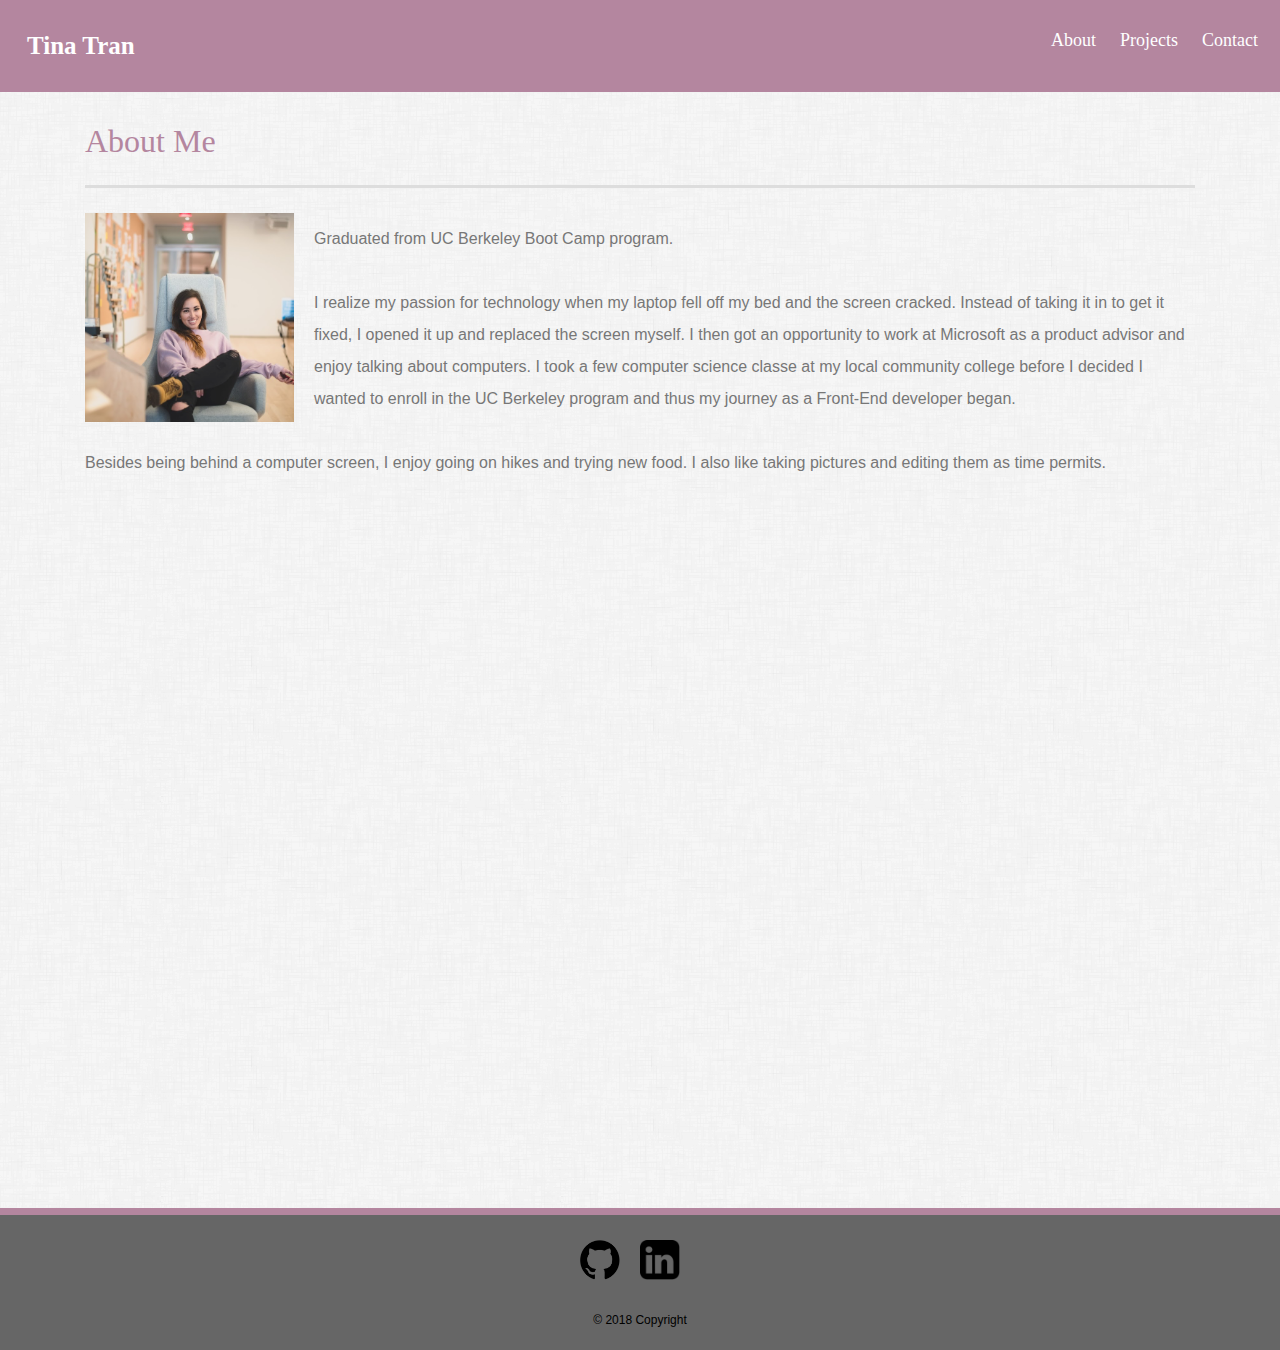
<file: index.html>
<!DOCTYPE html>
<html lang="en-us">

<head>
    <meta name="viewport" content="width=device-width, initial-scale=1">

    <link rel="stylesheet" href="https://stackpath.bootstrapcdn.com/bootstrap/4.3.1/css/bootstrap.min.css" integrity="sha384-ggOyR0iXCbMQv3Xipma34MD+dH/1fQ784/j6cY/iJTQUOhcWr7x9JvoRxT2MZw1T"
        crossorigin="anonymous">
    <meta charset="UTF-8">


    <title>Tina Tran</title>

    <link rel="stylesheet" href="assets/css/style.css">

</head>

<body>

    <div class="header">
        <a href="index.html" class="Name">Tina Tran</a>
        <div class="header-right">
            <a href="index.html">About</a>

            <a href="portfolio.html">Projects</a>

            <a href="contact.html">Contact</a>
        </div>
    </div>


    <div class="container">
        <h2>About Me</h2>
        <div class="clearfix">
            <img src="assets/images/pic1copy.png" alt="pic1" width="229" height="229">


            <p>Graduated from UC Berkeley Boot Camp program.
                <br>
                <br>
                I realize my passion for technology when my laptop fell off my bed and the screen cracked. Instead of
                taking it in to get it fixed, I opened it up and replaced
                the screen myself. 
                I then got an opportunity to work at Microsoft
                as a product advisor and enjoy talking about computers. I took a few computer science classe at my
                local community
                college before I decided I wanted to enroll in the UC Berkeley program and thus my journey as a
                Front-End developer began.

                <br><br />
                Besides being behind a computer screen, I enjoy going on hikes and trying new food. I also like
                taking pictures and editing them as time permits. 
            </p>

        </div>
    </div>
    <footer class="app-footer">

        <!-- Grid column -->
        <div class="row justify-content-md-center">
            <a href="https://github.com/tteenz" target="_blank"><img src="assets/images/github-logo-icon-28.png" class="center"
                    style="width:60" height="60"></a>
            <a href="https://www.linkedin.com/in/tina-tran-0b46757b/" target="_blank"><img src="assets/images/linked-icon-27.jpg"
                    class="center" style="width:60" height="60"></a>
        </div>

        <!-- Copyright -->
        <div class="footer-copyright text-center py-3">© 2018 Copyright</div>
        <!-- Copyright -->

    </footer>


    <script src="https://code.jquery.com/jquery-3.3.1.slim.min.js" integrity="sha384-q8i/X+965DzO0rT7abK41JStQIAqVgRVzpbzo5smXKp4YfRvH+8abtTE1Pi6jizo"
        crossorigin="anonymous"></script>
    <script src="https://cdnjs.cloudflare.com/ajax/libs/popper.js/1.14.7/umd/popper.min.js" integrity="sha384-UO2eT0CpHqdSJQ6hJty5KVphtPhzWj9WO1clHTMGa3JDZwrnQq4sF86dIHNDz0W1"
        crossorigin="anonymous"></script>
    <script src="https://stackpath.bootstrapcdn.com/bootstrap/4.3.1/js/bootstrap.min.js" integrity="sha384-JjSmVgyd0p3pXB1rRibZUAYoIIy6OrQ6VrjIEaFf/nJGzIxFDsf4x0xIM+B07jRM"
        crossorigin="anonymous"></script>


</body>
</file>
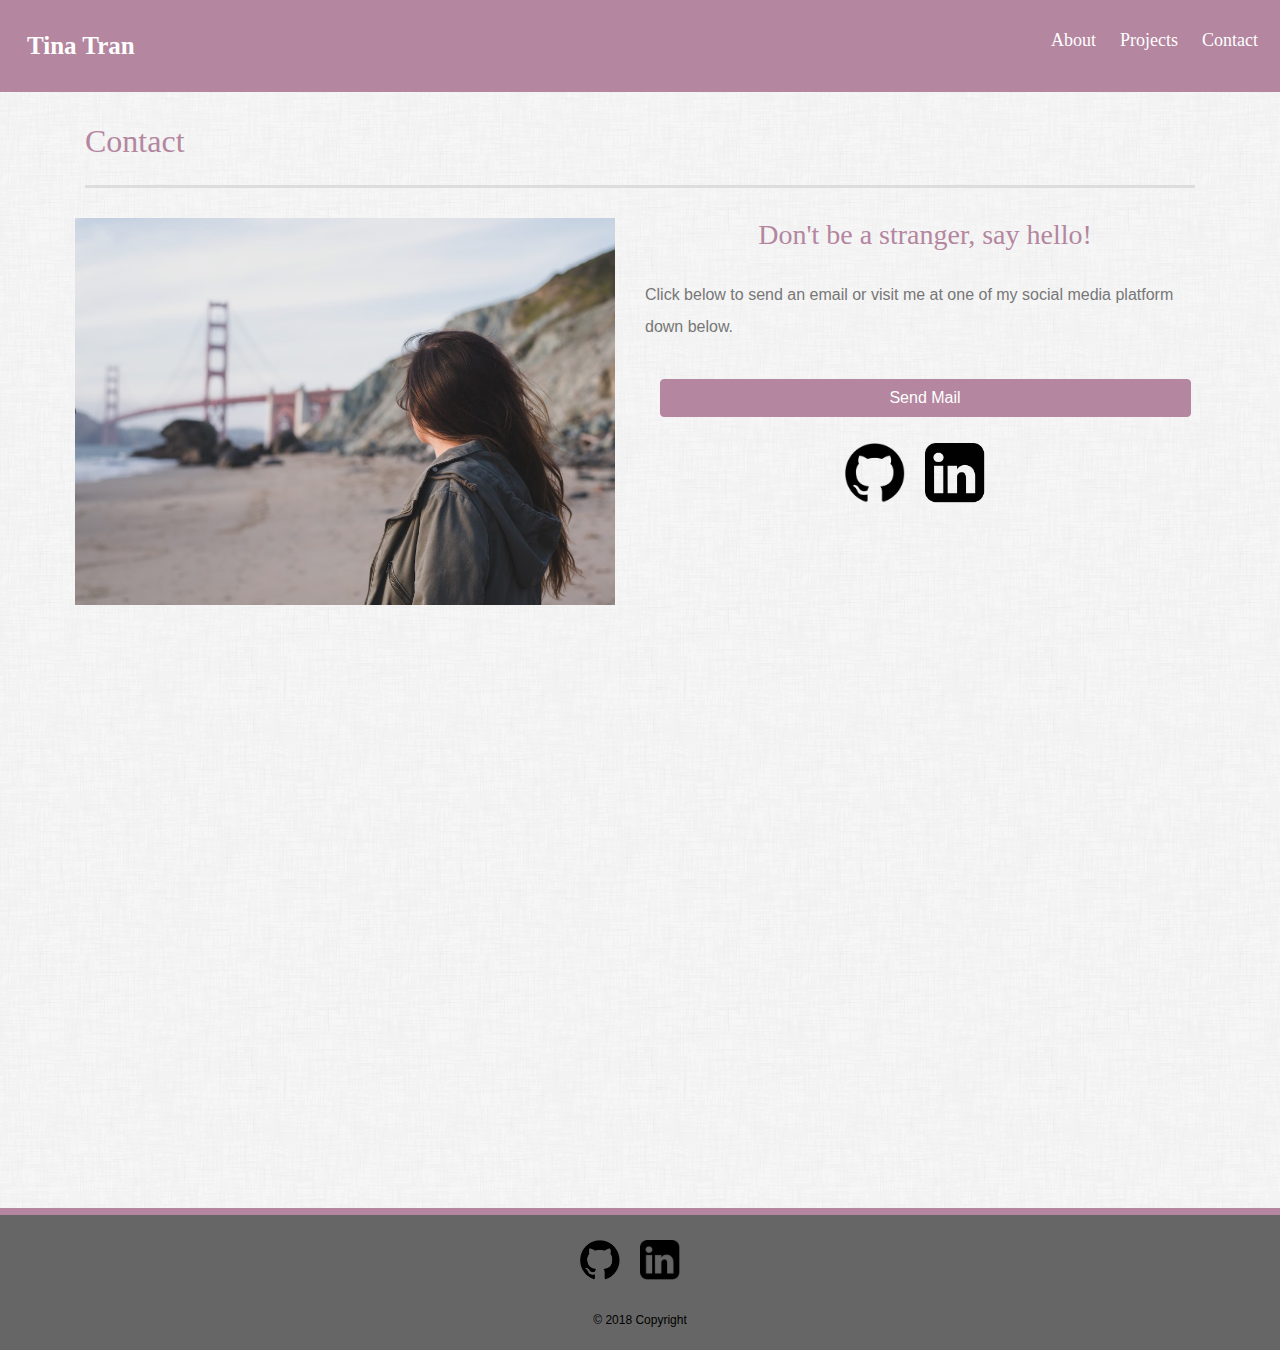
<file: contact.html>
<!DOCTYPE html>
<html lang="en-us">

<head>
    <meta name="viewport" content="width=device-width, initial-scale=1">

    <meta charset="UTF-8">

    <link rel="stylesheet" href="https://stackpath.bootstrapcdn.com/bootstrap/4.3.1/css/bootstrap.min.css" integrity="sha384-ggOyR0iXCbMQv3Xipma34MD+dH/1fQ784/j6cY/iJTQUOhcWr7x9JvoRxT2MZw1T"
        crossorigin="anonymous">

    <link rel="stylesheet" href="assets/css/style.css">
    <title>Tina Tran</title>
</head>

<body>
    <div class="header">
        <a href="index.html" class="Name">Tina Tran</a>
        <div class="header-right">
            <a href="index.html">About</a>

            <a href="portfolio.html">Projects</a>

            <a href="contact.html">Contact</a>
        </div>
    </div>

    <div class="container">
        <section id="main">

            <h2>Contact</h2>

            <div class="clearfix">

        </section>

        <div class="row">
            <div class="column1">



                <img src="assets/images/pic5.png" alt="Mountains" style="width:100%">

            </div>
            <div class="column1">
                <form id="reused_form">

                    <div class="form-group">
                        <div class="row justify-content-center">

                            <h3>Don't be a stranger, say hello! </h3>
                        </div>
                        <p>Click below to send an email or visit me at one of my social
                            media platform down below.</p>
                        <div class="row justify-content-center">
                            <button class="btn btn-raised btn-block btn-danger"><a href="mailto:trantiinaa@yahoo.com?Subject=Hello%20"
                                    class="a1" target="_top">Send Mail</a>
                            </button> </div>
                    </div>



                </form>

                <div class="row justify-content-center">

                    <a href="https://github.com/tteenz" target="_blank"><img src="assets/images/github-logo-icon-28.png"
                            class="center" style="width:80" height="80"></a>
                    <a href="https://www.linkedin.com/in/tina-tran-0b46757b/" target="_blank"><img src="assets/images/linked-icon-27.jpg"
                            class="center" style="width:80" height="80"></a>

                </div>

            </div>
        </div>
    </div>
    <footer class="app-footer">

        <!-- Grid column -->
        <div class="row justify-content-md-center">
            <a href="https://github.com/tteenz" target="_blank"><img src="assets/images/github-logo-icon-28.png" class="center"
                    style="width:60" height="60"></a>
            <a href="https://www.linkedin.com/in/tina-tran-0b46757b/" target="_blank"><img src="assets/images/linked-icon-27.jpg"
                    class="center" style="width:60" height="60"></a>
        </div>

        <!-- Copyright -->
        <div class="footer-copyright text-center py-3">© 2018 Copyright</div>
        <!-- Copyright -->

    </footer>


    <script src="https://code.jquery.com/jquery-3.3.1.slim.min.js" integrity="sha384-q8i/X+965DzO0rT7abK41JStQIAqVgRVzpbzo5smXKp4YfRvH+8abtTE1Pi6jizo"
        crossorigin="anonymous"></script>
    <script src="https://cdnjs.cloudflare.com/ajax/libs/popper.js/1.14.7/umd/popper.min.js" integrity="sha384-UO2eT0CpHqdSJQ6hJty5KVphtPhzWj9WO1clHTMGa3JDZwrnQq4sF86dIHNDz0W1"
        crossorigin="anonymous"></script>
    <script src="https://stackpath.bootstrapcdn.com/bootstrap/4.3.1/js/bootstrap.min.js" integrity="sha384-JjSmVgyd0p3pXB1rRibZUAYoIIy6OrQ6VrjIEaFf/nJGzIxFDsf4x0xIM+B07jRM"
        crossorigin="anonymous"></script>
</body>

</html>
</file>
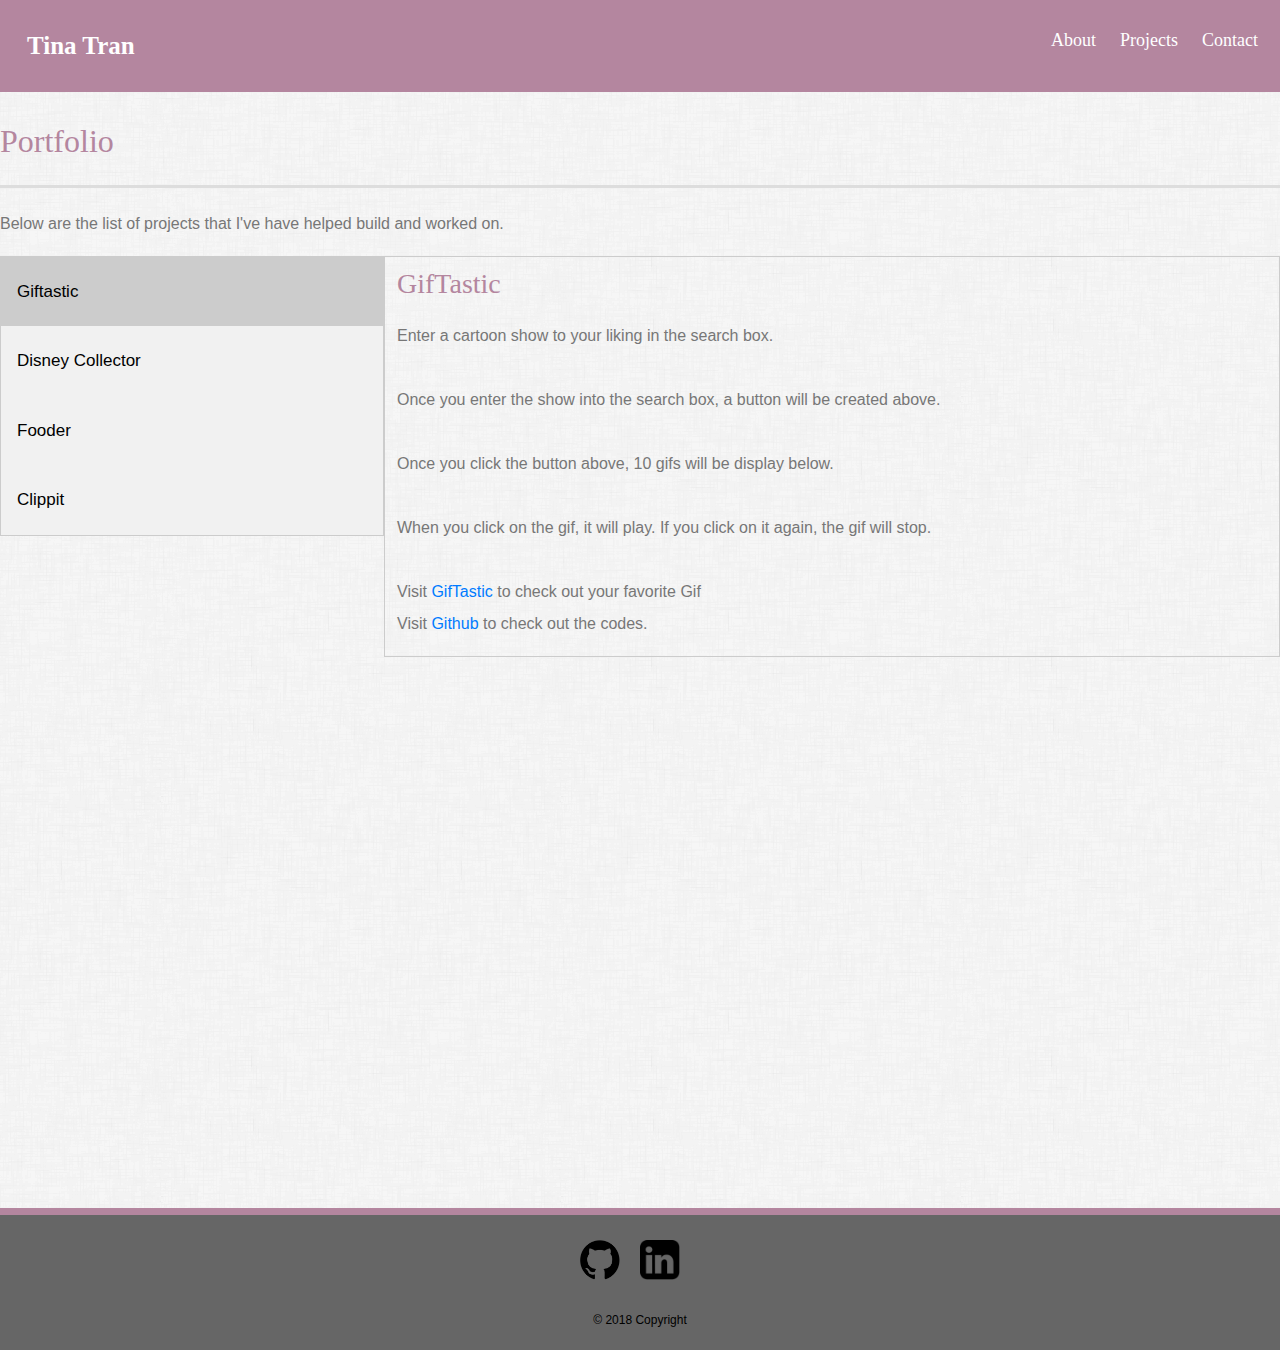
<file: portfolio.html>
<!DOCTYPE html>
<html lang="en-us">

<head>
    <meta name="viewport" content="width=device-width, initial-scale=1">
    <link rel="stylesheet" href="https://stackpath.bootstrapcdn.com/bootstrap/4.3.1/css/bootstrap.min.css" integrity="sha384-ggOyR0iXCbMQv3Xipma34MD+dH/1fQ784/j6cY/iJTQUOhcWr7x9JvoRxT2MZw1T"
        crossorigin="anonymous">
    <meta charset="UTF-8">
    <title>Tina Tran</title>
    <link rel="stylesheet" href="assets/css/style.css">

</head>

<body>
    <div class="header">
        <a href="index.html" class="Name">Tina Tran</a>
        <div class="header-right">
            <a href="index.html">About</a>

            <a href="portfolio.html">Projects</a>

            <a href="contact.html">Contact</a>
        </div>
    </div>

    <h2>Portfolio</h2>
    <p>Below are the list of projects that I've have helped build and worked on.</p>

    <div class="tab">
        <button class="tablinks" onclick="openProject(event, 'Gif')" id="defaultOpen">Giftastic</button>
        <button class="tablinks" onclick="openProject(event, 'Crystal')">Disney Collector</button>
        <button class="tablinks" onclick="openProject(event, 'Project1')">Fooder</button>
        <button class="tablinks" onclick="openProject(event, 'Project2')">Clippit</button>

    </div>

    <div id="Project1" class="tabcontent">
        <h3>Fooder</h3>
        <p>An app similar to Tinder however for food because who doesn't love food?
            <br /><br />
            Once user enters the application, it will give a side by side comparison in which they can select multiple
            type of food they're currently craving.
            <br /> <br />
            After they have selected a few type of food type, iPapi will run in the background to gather information of
            user's city so that our application can view restaurant that are nearby.
            <br /> <br />
            Once you click GRUB ON, a list of restaurant based on your type of food selection will pop up.
            <br /><br />
            If there is nothing you like, you can restart the app and go through the process again!
            <br />
            <br />Visit <a href="https://Oaak.github.io/TH-G-TT-WW-group-project-1/" target="_blank">Fooder</a> to test
            our app.
            <br /> Visit <a href="https://github.com/tteenz/TH-G-TT-WW-group-project-1" target="_blank">Github</a> to
            check
            out the codes.
        </p>
    </div>

    <div id="Gif" class="tabcontent">
        <h3>GifTastic</h3>
        <p>Enter a cartoon show to your liking in the search box.
            <br /><br />
            Once you enter the show into the search box,
            a button will be created above.
            <br />
            <br />
            Once you click the button above, 10 gifs will be display below.
            <br /><br />
            When you click on the gif, it will play. If you click on it again, the gif will stop.
            <br />
            <br />Visit <a href="https://tteenz.github.io/GifTastic/" target="_blank">GifTastic</a> to check out your
            favorite
            Gif
            <br /> Visit <a href="https://github.com/tteenz/GifTastic" target="_blank">Github</a> to check
            out
            the codes.
        </p>

    </div>

    <div id="Crystal" class="tabcontent">
        <h3>Disney Collector</h3>
        <p>You will be given a random number at the start of the game, in which you will guess.
            <br /><br /> There will be four characters displayed at the bottom of the page. Each character carries a
            specific
            amount of points.
            <br /><br />
            By clicking on a character, you are adding that specific amount of points to your total score.
            <br /><br />

            You win the game by matching your total score to the random number. You lose the game if your total score
            goes above the random number.
            <br /><br /> The value of each character is hidden from you until you click on it.
            <br /> <br />Each time the game starts, the game will change the values of each character.
            <br /><br />
            Visit <a href="https://tteenz.github.io/unit-4-game" target="_blank">Disney Collector</a> to play.
            <br />
            Visit <a href="https://github.com/tteenz/unit-4-game" target="_blank">Github</a> to check out
            the codes.

        </p>
    </div>

    <div id="Project2" class="tabcontent">
        <h3>Clippit</h3>
        <p>A mock shop called "CLIPPIT" to show our modern booking platform.
            <br /><br /> Our application is designed for barber shop and salons to integrate an easy-to-use 
            scheduling platform with their websites.
            <br /><br />
            In order to book an appointment or to view certain aspects of the site, the user will be prompt 
            to login or sign up if they do not have an account.
            <br /><br />

            Once user has logged in, they can easily go to the book appointment page to schedule their appointment.
     
            <br /><br />
            Visit <a href="https://clippit-ucb.herokuapp.com/" target="_blank">Clippit</a> to test out our app.
            <br />
            Visit <a href="https://github.com/tteenz/clippit" target="_blank">Github</a> to check out
            the codes.

        </p>
    </div>

    <footer class="footer1">
        <div class="row justify-content-md-center">
            <a href="https://github.com/tteenz" target="_blank"><img src="assets/images/github-logo-icon-28.png" class="center"
                    style="width:60" height="60"></a>
            <a href="https://www.linkedin.com/in/tina-tran-0b46757b/" target="_blank"><img src="assets/images/linked-icon-27.jpg"
                    class="center" style="width:60" height="60"></a>

        </div>
        <!-- Copyright -->
        <div class="footer-copyright text-center py-3">© 2018 Copyright</div>
        <!-- Copyright -->

    </footer>

    <script>
        function openProject(evt, cityName) {
            var i, tabcontent, tablinks;
            tabcontent = document.getElementsByClassName("tabcontent");
            for (i = 0; i < tabcontent.length; i++) {
                tabcontent[i].style.display = "none";
            }
            tablinks = document.getElementsByClassName("tablinks");
            for (i = 0; i < tablinks.length; i++) {
                tablinks[i].className = tablinks[i].className.replace(" active", "");
            }
            document.getElementById(cityName).style.display = "block";
            evt.currentTarget.className += " active";
        }

        // Get the element with id="defaultOpen" and click on it
        document.getElementById("defaultOpen").click();


    </script>


    <script src="https://code.jquery.com/jquery-3.3.1.slim.min.js" integrity="sha384-q8i/X+965DzO0rT7abK41JStQIAqVgRVzpbzo5smXKp4YfRvH+8abtTE1Pi6jizo"
        crossorigin="anonymous"></script>
    <script src="https://cdnjs.cloudflare.com/ajax/libs/popper.js/1.14.7/umd/popper.min.js" integrity="sha384-UO2eT0CpHqdSJQ6hJty5KVphtPhzWj9WO1clHTMGa3JDZwrnQq4sF86dIHNDz0W1"
        crossorigin="anonymous"></script>
    <script src="https://stackpath.bootstrapcdn.com/bootstrap/4.3.1/js/bootstrap.min.js" integrity="sha384-JjSmVgyd0p3pXB1rRibZUAYoIIy6OrQ6VrjIEaFf/nJGzIxFDsf4x0xIM+B07jRM"
        crossorigin="anonymous"></script>
</body>

</html>
</file>
<file: assets/css/style.css>
body {
    background-image: url('../images/dust_scratches.png');
    background-repeat: repeat;
    margin: 0;
    padding: 0;
    font-family: 'Georgia', 'Times New Roman', Times, serif;
    color: #777777;
}

.header {
    overflow: hidden;
    background-color: #B4869F;
    padding: 15px 10px;
    font-family: Georgia, serif;
  }
  
  .header a {
    float: left;
    color: white;
    text-align: center;
    padding: 12px;
    text-decoration: none;
    font-size: 18px; 
  }
  
  .header a.Name {
    font-size: 25px;
    font-weight: bold;
    margin-left: 5px;
  }
  
  .header a:hover {
    background-color: white;
    color: #B4869F;
    border-radius: 4px;

  }
  
  .header a.active {
    background-color: dodgerblue;
    color: white;
  }
  
  .header-right {
    float: right;

  }

.form-control {
    margin-left: 20px;
}

.tab {
    float: left;
    border: 1px solid #ccc;
    background-color: #f1f1f1;
    width: 30%;
}
* {box-sizing: border-box}
body {font-family: "Lato", sans-serif;}


/* Style the buttons inside the tab */
.tab button {
    display: block;
    background-color: inherit;
    color: black;
    padding: 22px 16px;
    width: 100%;
    border: none;
    outline: none;
    text-align: left;
    cursor: pointer;
    transition: 0.3s;
    font-size: 17px;
}

/* Change background color of buttons on hover */
.tab button:hover {
    background-color: #ddd;
}

/* Create an active/current "tab button" class */
.tab button.active {
    background-color: #ccc;
}

/* Style the tab content */
.tabcontent {
    float: left;
    padding: 0px 12px;
    border: 1px solid #ccc;
    width: 70%;

}

h2 {
    color: #B4869F;
    margin: 30px 0px 15px 0px;
    padding-bottom: 25px;
    border-bottom: 3px solid #dddddd;
    font-family: Georgia, serif;

}

.tablinks { 
    color: #777777;
}
h3 {
    color: #B4869F;
    font-family: Georgia, serif;

}

/* .container {
    background-color: white;
    width: 960px;
    margin: 30px 25%;
    padding-bottom: 18px;
    border-style: solid;
    border-width: 1px;
    border-color: #dddddd;
} */

.box {
    position: relative;
    font-family: Arial, Helvetica, sans-serif;
}

.text-block {
    position: absolute;
    bottom: 20px;
    right: 20px;
    background-color: #B4869F;
    color: white;
    padding-left: 15px;
    padding-right: 15px;

}

img {
    float: left;
    padding: 10px;
    padding-right: 20px;
    padding-left: 0px;
}

.box1, .box2, .box3 {
    width: 100%;
    overflow: auto;
    background: white;
    position: relative;
    text-align: center;
    color: white;
}

.bottom {
    position: absolute;
    top: 78%;
    left: 175px;
    transform: translate(-50%, -50%);
    font-size: 18px;
    background-color: #B4869F;
    padding-top: 15px;
    padding-bottom: 15px;
    width: 300px;
}

.bottom1 {
    position: absolute;
    top: 78%;
    left: 525px;
    transform: translate(-50%, -50%);
    font-size: 18px;
    background-color: #B4869F;
    padding-top: 15px;
    padding-bottom: 15px;
    width: 300px;
}

.clearfix {
    overflow: auto;
}

p {
    font-family: Arial, Helvetica, sans-serif;
    line-height: 200%;

    margin-top: 20px;
}

/* DONE */
footer {
    position: absolute;
    bottom: -50%;
    width: 100%;
    background-color: #666666;
    color: black;
    font-family: Arial, Helvetica, sans-serif;
    text-align: center;
    border-top: 7px solid #B4869F;
    font-size: 12px;
    padding: 5px;
    padding-top: 15px;
} 

h3 {
    margin-top: 10px;
}

.col-centered {
    display: inline-block;
    float: none;
    text-align: left;
    margin-right: -4px;
}

.justify-content-md-center {
    display: inline-block;
}

.row-centered {
    text-align:center;
    }
    .col-centered {
    display:inline-block;
    float:none;
    /* reset the text-align */
    text-align:left;
    /* inline-block space fix */
    margin-right:-4px;
    }

    .btn-danger {
        color: #fff;
        background-color: #B4869F;
        border-color: #B4869F;
        margin-top: 20px;
    }

    .a1 {
        color: white;
    }


      .column1 {
        float: left;
        width: 50%;
        padding: 5px;
      }
      
      /* Clearfix (clear floats) */
      .row::after {
        content: "";
        clear: both;
        display: table;
      }

      .btn-block {
        display: block;
        width: 90%;
    }

label {
    margin-left: 25px;
}

#message {
    padding: 10px 10px;
}

.column {
    float: left;
    padding-bottom: 30px;
}

.row:after {
    content: "";
    clear: both;
}

.button {
    background-color: #B4869F;
    border: none;
    color: white;
    padding: 12px 32px;
    font-size: 18px;
    margin: 15px 25px;
    cursor: pointer;
}

@media screen and (max-width: 400px) {
    .header a {
        /* float: none; */
        display: block;
        text-align: center;
      }

      footer {
          position: absolute;
          width: 100%;
          bottom: -90%;
      } 

      .footer1 {
          bottom: -125%;
          padding-top: 15px;

      }

      .app-footer {
          bottom: -70%;
          padding-top: 15px;
      }

      .col-centered {
          margin-right: -45%;
      }


    }
  
  @media screen and (max-width: 1024px) {
    button, input {
      border: 1px solid red;
    }

    footer {
        position: absolute;
        width: 100%;
        bottom: -90%;
    } 

    .footer1 {
        bottom: -85%;
        padding-top: 15px;

    }

    .app-footer {
        bottom: -60%;
        padding-top: 15px;
    }
  }
</file>
